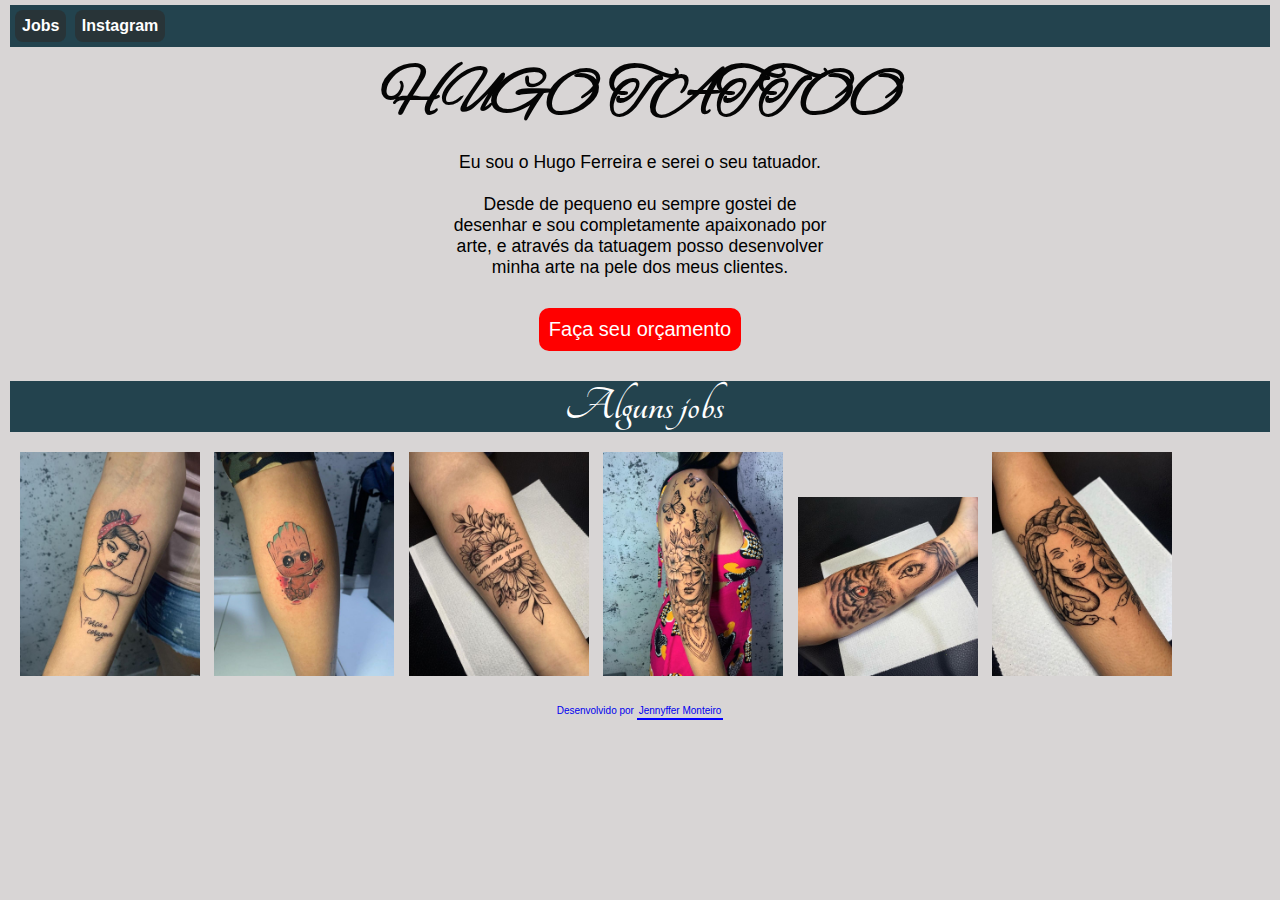
<file: index.html>
<!DOCTYPE html>
<html lang="pt-br">
<head>
    <meta charset="UTF-8">
    <meta name="viewport" content="width=device-width, initial-scale=1.0">
    <meta name="description" content="Seja bem vindo (a)! Trabalhamos com diversos tipos de tatuagem, entre em contato conosco.">
    <link rel="stylesheet" href="style.css">
    <title>HUGO TATTOO INK</title>
</head>
<body>

    <header>
        <nav>
            <ul>
                <li><a href="#espaço">Jobs</a></li>
                <li><a target="_blank" href="https://instagram.com/hugotattoo.ink?igshid=YmMyMTA2M2Y=">Instagram</a></li>
            </ul>
        </nav>
    </header>

    <main>
        <h1>HUGO TATTOO</h1>
        <p id="conteudo-principal">Eu sou o Hugo Ferreira e serei o seu tatuador.<br><br>Desde de pequeno eu sempre gostei de desenhar e sou completamente apaixonado por arte, e através da tatuagem posso desenvolver minha arte na pele dos meus clientes.</p>

        <div class="orçamento">
            <a target="_blank" href="https://api.whatsapp.com//send?phone=5521969972848">Faça seu orçamento</a>
        </div>

        <h2 id="espaço">Alguns jobs</h2>

        <div class="container-tatto">
            <img src="_imagens/tattoo_1.jpeg" alt="tattoo mulher mostrando o biceps com frase força e coragem">
            <img src="_imagens/tattoo_2.jpeg" alt="tattoo do groot">
            <img src="_imagens/tattoo_3.jpeg" alt="flor girassol com frase: bem me quer">
            <img src="_imagens/tattoo_4.jpeg" alt="rosto mulher com flores">
            <img src="_imagens/tattoo_5.jpeg" alt="tatuagem olhos de tigre e humano">
            <img src="_imagens/tattoo_6.jpeg" alt="desenho da medusa, mulher com cabelo de cobra">
        </div>
    </main>

    <footer>
        <div class="container-dev">
            <p><a target="_blank" id="linkedin" href="https://www.linkedin.com/in/jennyffermonteiro15">Desenvolvido por <span class="sublinhado">Jennyffer Monteiro</span></p></a>
        </div>
    </footer> 

</body>
</html>
</file>
<file: style.css>
@import url('https://fonts.googleapis.com/css2?family=Alex+Brush&display=swap'); /* h1 titulo; font-family: 'Alex Brush', cursive;  */
@import url('https://fonts.googleapis.com/css2?family=Tangerine:wght@400;700&display=swap'); /* h2 subtitulo; font-family: 'Tangerine', cursive;*/
@import url('https://fonts.googleapis.com/css2?family=Antic+Didone&display=swap'); /* p conteudo; font-family: 'Antic Didone', serif; */ 

:root{
    --cor-de-fundo-site: #d8d5d5;    

    --fonte-titulo: 'Alex Brush', cursive, serif;
    --fonte-subtitulo: 'Tangerine', cursive, serif;
    --fonte-conteudo: 'Antic Didone', serif;
} 

*{
    margin: 0;
    padding: 0;
    font-family: Arial, Helvetica, sans-serif;  
}

body{
    background-color: var(--cor-de-fundo-site);
}


header{
    background-color: #23434e;
    margin: 5px 10px;
}

header > nav > ul{
    list-style-type: none;
    background-color:c;
    padding: 3px;
}

header > nav > ul > li{
    display: inline-block;
    padding: 7px;
    margin: 2px;
    align-items: center;
    color: white;
    background-color: #283438;
    font-weight: bold;
    cursor: pointer;
    border-radius: 8px;
}

header > nav > ul > li a{
    text-decoration: none;
    color:white;
}

header > nav > ul > li:hover{
    background-color: #050505;
    color:white;
    transition: 0.4s;
}


header > nav > ul > li a:visited{
    background-color: #add8e6;
    color:white;
    text-decoration: none;  
       
}

h1{
    color:#050505; 
    margin:10px auto;
    text-align: center;
    margin: 10px;
    font-family: var(--fonte-titulo);
    font-size: 4.0em;
}

#conteudo-principal{
    max-width: 600px;
    display: block;
    margin: auto;
    margin-top: 15px;
    margin-bottom: 15px;
    text-align: center;
    font-size: 1.2em;
    font-family: Verdana, Geneva, Tahoma, sans-serif;

}

.orçamento{
    display: flex;
    justify-content: center;
    max-width: 600px;
    width: 100%;
    margin: auto;
    margin-top: 30px;
    margin-bottom: 30px;

}

.orçamento a {

    text-decoration: none;
    text-align: center;
    font-size: 20px;
    background-color: red;
    color: white;
    padding: 10px;
    border-radius: 10px;
    cursor: pointer;
}

.orçamento a:hover{
    background-color: white;
    color: red;
    
}

.tatuadores{
    display: flex;
    justify-content: center;
    align-items: center;
    justify-content: center;
    margin: 0 80px;
    padding: 10px;

}

.tatuadores img{
    width: 200px;
    height: 200px;
    margin: 5px 10px;
    border-radius: 10px;
    align-items: center;
}

.tatuadores p{
    justify-content: center;
    align-items: center;
    font-family: Verdana, Geneva, Tahoma, sans-serif;
    font-size: 20px;
}

h2{
    background-color: #23434e;
    color: white;
    margin: 10px auto;
    margin-left: 10px;
    margin-right: 10px;
    text-indent: 8px;
    text-align: center;
    font-family: var(--fonte-subtitulo);
    font-size: 3.0em;

}

.container-tatto{
    display: flex;
    margin: auto;
    padding: 10px;
    align-items: center;
    justify-content: center;
}

img{
    width: 300px;
    margin-left: 10px;
}

.container-dev{
    margin-top: 10px;
    display:flex;
    justify-content: center;
    align-items: center;
}

.container-dev a{
    text-decoration: none;
}

#linkedin{
    text-decoration: none;
    cursor: pointer;
    font-family: sans-serif;
    font-size: 10px;
    max-width: 800px;
}

.sublinhado{
    border-bottom: 2px solid blue;
    padding: 2px;
}

.container-dev a:visited{
    text-decoration: none;
    color: black;
    border: 2px solid lightgrey;
    cursor: pointer;
    font-family: sans-serif;
}

@media screen and (min-width:320px){
    .container-tatto{
        display: block;
    }

    .container-tatto img{
        width: 180px;
    }

    #conteudo-principal{
        width: 380px;
        font-size: 1.1em;
    }

}
</file>
